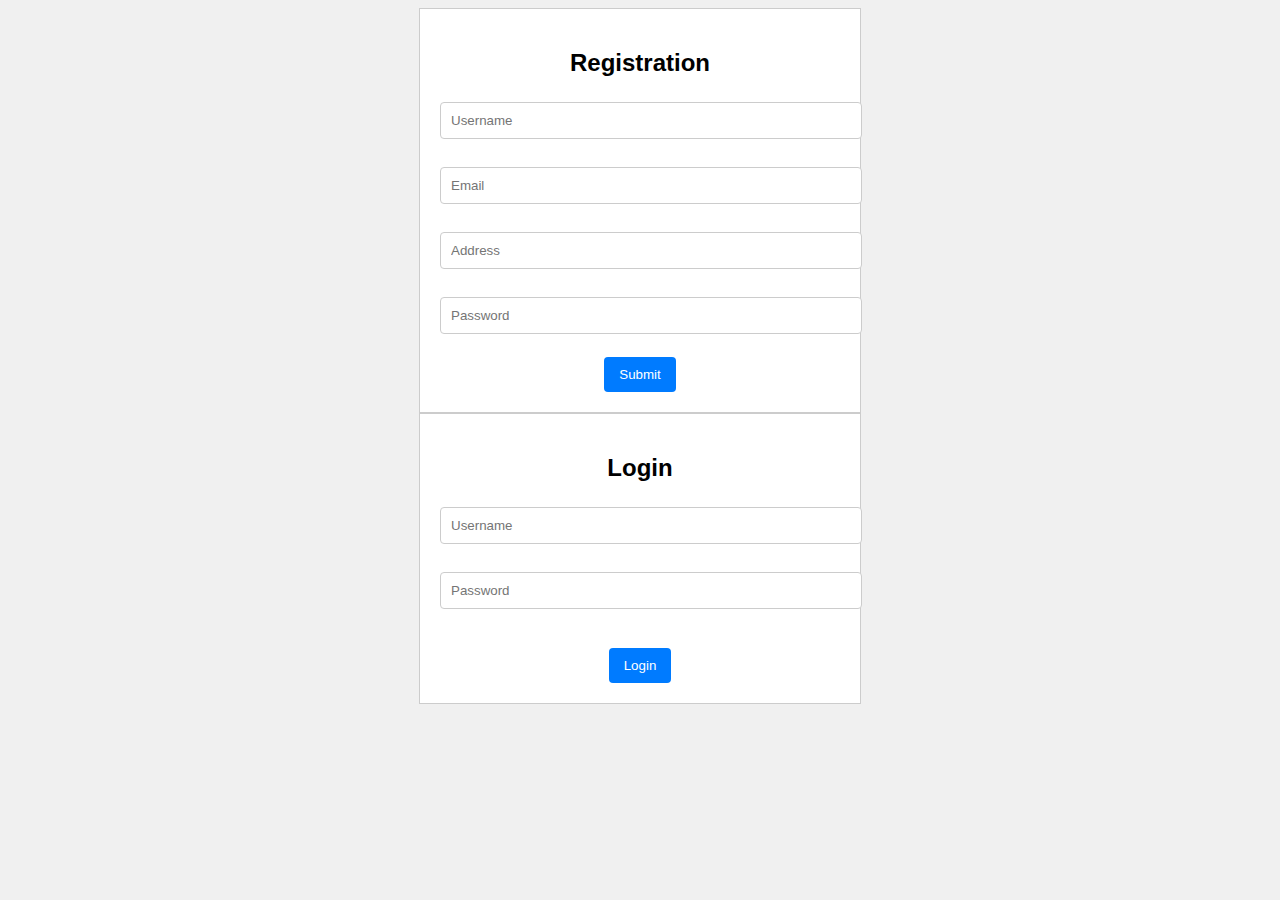
<file: yumyumPleasures.html/login.html>
<!--DOCTYPE html>
<html>
<head>
    <title>Login and User Profile</title>
    <style>
        .login-box {
            width: 300px;
            margin: 0 auto;
            text-align: center;
            padding: 20px;
            border: 1px solid #ccc;
        }
        .profile-box {
            display: none;
            width: 300px;
            margin: 0 auto;
            text-align: center;
            padding: 20px;
            border: 1px solid #ccc;
        }
        .error-message {
            color: red;
        }
    </style>
</head>
<body>
    <div class="login-box">
        <h2>Login</h2>
        <input type="text" id="username" placeholder="Username"><br><br>
        <input type="password" id="password" placeholder="Password"><br><br>
        <p class="error-message" id="error-message"></p>
        <button onclick="login()">Login</button>
    </div>

    <div class="profile-box" id="profile-box">
        <h2>User Profile</h2>
        <p><strong>Username:</strong> <span id="profile-username"></span></p>
        <p><strong>Email:</strong> <span id="profile-email"></span></p>
        <p><strong>Address:</strong> <span id="profile-address"></span></p>
    </div>

    <script>
        function login() {
            var username = document.getElementById("username").value;
            var password = document.getElementById("password").value;
            var errorElement = document.getElementById("error-message");

            // Check if the username and password are correct (you can add your own validation logic here)
            if (username === "your_username" && password === "your_password") {
                // Hide the login box and show the user profile box
                document.querySelector('.login-box').style.display = 'none';
                document.querySelector('.profile-box').style.display = 'block';

                // Set user information in the profile box
                document.getElementById("profile-username").textContent = username;
                document.getElementById("profile-email").textContent = "user@example.com"; // Replace with the user's email
                document.getElementById("profile-address").textContent = "123 Main St, City, Country"; // Replace with the user's address

                // Clear any previous error messages
                errorElement.textContent = "";
            } else {
                // Display an error message
                errorElement.textContent = "Invalid password. Please try again.";
            }
        }
    </script>
</body>
</html-->








<!DOCTYPE html>
<html>
<head>
    <title>User Registration and Login</title>
    <style>
        body {
            font-family: Arial, sans-serif;
            background-color: #f0f0f0;
        }
        .container {
            max-width: 400px;
            margin: 0 auto;
            background-color: #fff;
            border: 1px solid #ccc;
            padding: 20px;
            text-align: center;
        }
        input[type="text"], input[type="email"], input[type="password"] {
            width: 100%;
            padding: 10px;
            margin: 5px 0;
            border: 1px solid #ccc;
            border-radius: 4px;
        }
        button {
            background-color: #007bff;
            color: #fff;
            padding: 10px 15px;
            border: none;
            border-radius: 4px;
            cursor: pointer;
        }
        .profile-box {
            display: none;
        }
        .error-message {
            color: red;
        }
        @media (max-width: 768px) {
            .container {
                width: 80%;
            }
        }
    </style>
</head>
<body>
    <div class="container" id="registration-container">
        <h2>Registration</h2>
        <input type="text" id="reg-username" placeholder="Username"><br><br>
        <input type="email" id="reg-email" placeholder="Email"><br><br>
        <input type="text" id="reg-address" placeholder="Address"><br><br>
        <input type="password" id="reg-password" placeholder="Password"><br><br>
        <button onclick="register()">Submit</button>
    </div>

    <div class="container" id="login-container">
        <h2>Login</h2>
        <input type="text" id="login-username" placeholder="Username"><br><br>
        <input type="password" id="login-password" placeholder="Password"><br><br>
        <p class="error-message" id="login-error-message"></p>
        <button onclick="login()">Login</button>
    </div>

    <div class="container profile-box" id="profile-container">
        <h2>User Profile</h2>
        <p><strong>Username:</strong> <span id="profile-username"></span></p>
        <p><strong>Email:</strong> <span id="profile-email"></span></p>
        <p><strong>Address:</strong> <span id="profile-address"></span></p>
    </div>

    <script>
        var regUsername, regEmail, regAddress, regPassword;

        function register() {
            regUsername = document.getElementById("reg-username").value;
            regEmail = document.getElementById("reg-email").value;
            regAddress = document.getElementById("reg-address").value;
            regPassword = document.getElementById("reg-password").value;
            
            // Check if all registration fields are filled
            if (regUsername && regEmail && regAddress && regPassword) {
                // Hide registration container
                document.getElementById("registration-container").style.display = "none";
                
                // Show login container
                document.getElementById("login-container").style.display = "block";
            }
            else{
                alert("fill all")
            }
        }

        function login() {
            var loginUsername = document.getElementById("login-username").value;
            var loginPassword = document.getElementById("login-password").value;
            var loginErrorMessage = document.getElementById("login-error-message");

            // Check if login details match registration details
            if (loginUsername === regUsername && loginPassword === regPassword) {
                // Hide login container
                document.getElementById("login-container").style.display = "none";

                // Show user profile container
                document.getElementById("profile-container").style.display = "block";

                // Populate user profile
                document.getElementById("profile-username").textContent = regUsername;
                document.getElementById("profile-email").textContent = regEmail;
                document.getElementById("profile-address").textContent = regAddress;
            } else {
                // Display an error message
                loginErrorMessage.textContent = "Login details do not match. Please try again.";
            }
        }
    </script>
</body>
</html>
</file>
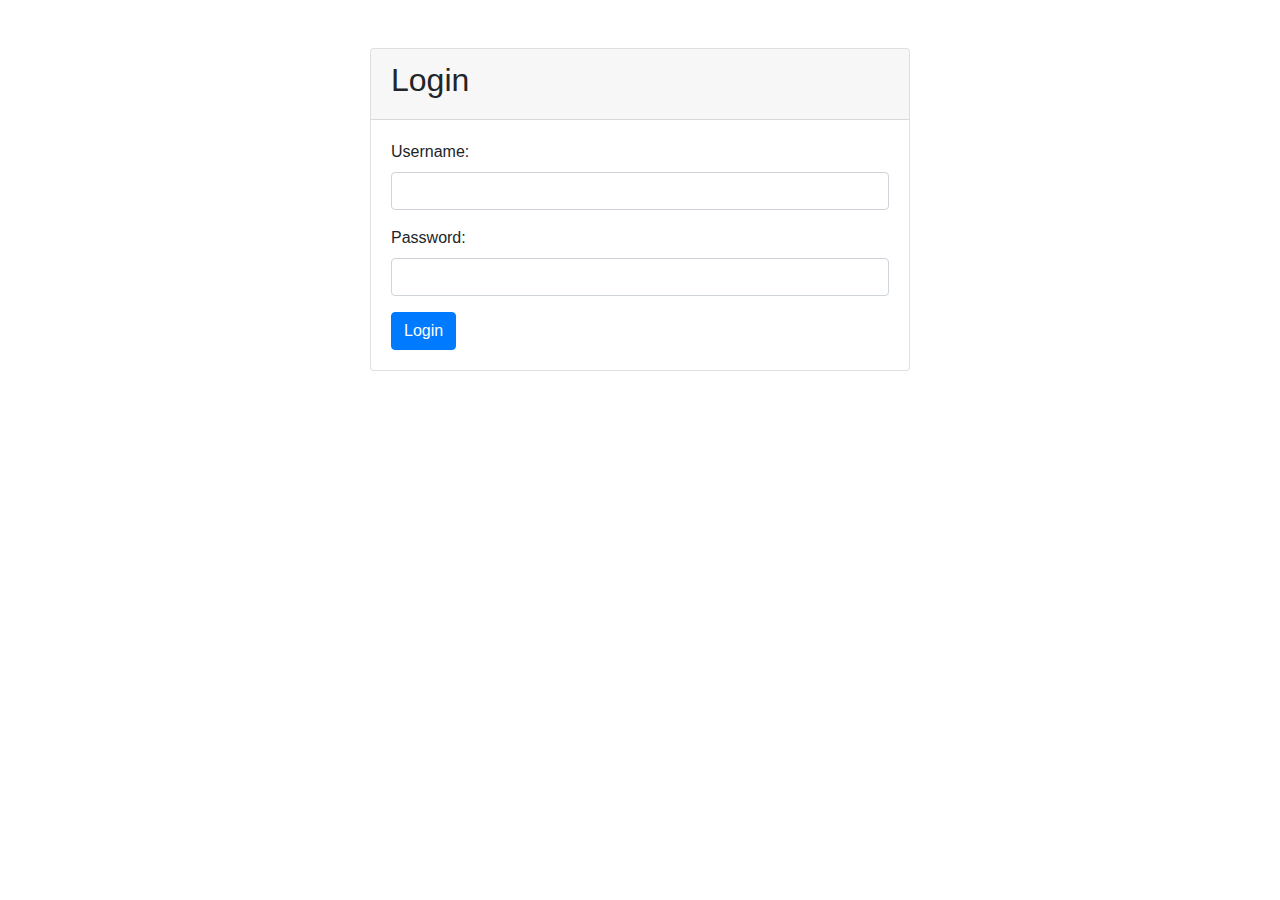
<file: yumyumPleasures.html/origi_login.html>
<!DOCTYPE html>
<html>
<head>
    <title>User Login</title>
    <link rel="stylesheet" href="bootstrap.css">
</head>
<body>
    <div class="container mt-5">
        <div class="row justify-content-center">
            <div class="col-md-6">
                <div class="card">
                    <div class="card-header">
                        <h2>Login</h2>
                    </div>
                    <div class="card-body">
                        <form id="login-form">
                            <div class="form-group">
                                <label for="login-username">Username:</label>
                                <input type="text" class="form-control" id="login-username" required>
                            </div>
                            <div class="form-group">
                                <label for="login-password">Password:</label>
                                <input type="password" class="form-control" id="login-password" required>
                            </div>
                            <button type="submit" class="btn btn-primary">Login</button>
                        </form>
                    </div>
                </div>
            </div>
        </div>
    </div>


    <script>
        document.getElementById("login-form").addEventListener("submit", function (event) {
            event.preventDefault();
            var loginUsername = document.getElementById("login-username").value;
            var loginPassword = document.getElementById("login-password").value;

            var regUsername = localStorage.getItem("regUsername");
            var regPassword = localStorage.getItem("regPassword");

            if (loginUsername === regUsername && loginPassword === regPassword) {
                alert("Login successful. Click OK to go to the Profile page.");
                window.location.href = "profile.html";
            } else {
                alert("Login details do not match. Please try again.");
            }
        });
    </script>
</body>
</html>
</file>
